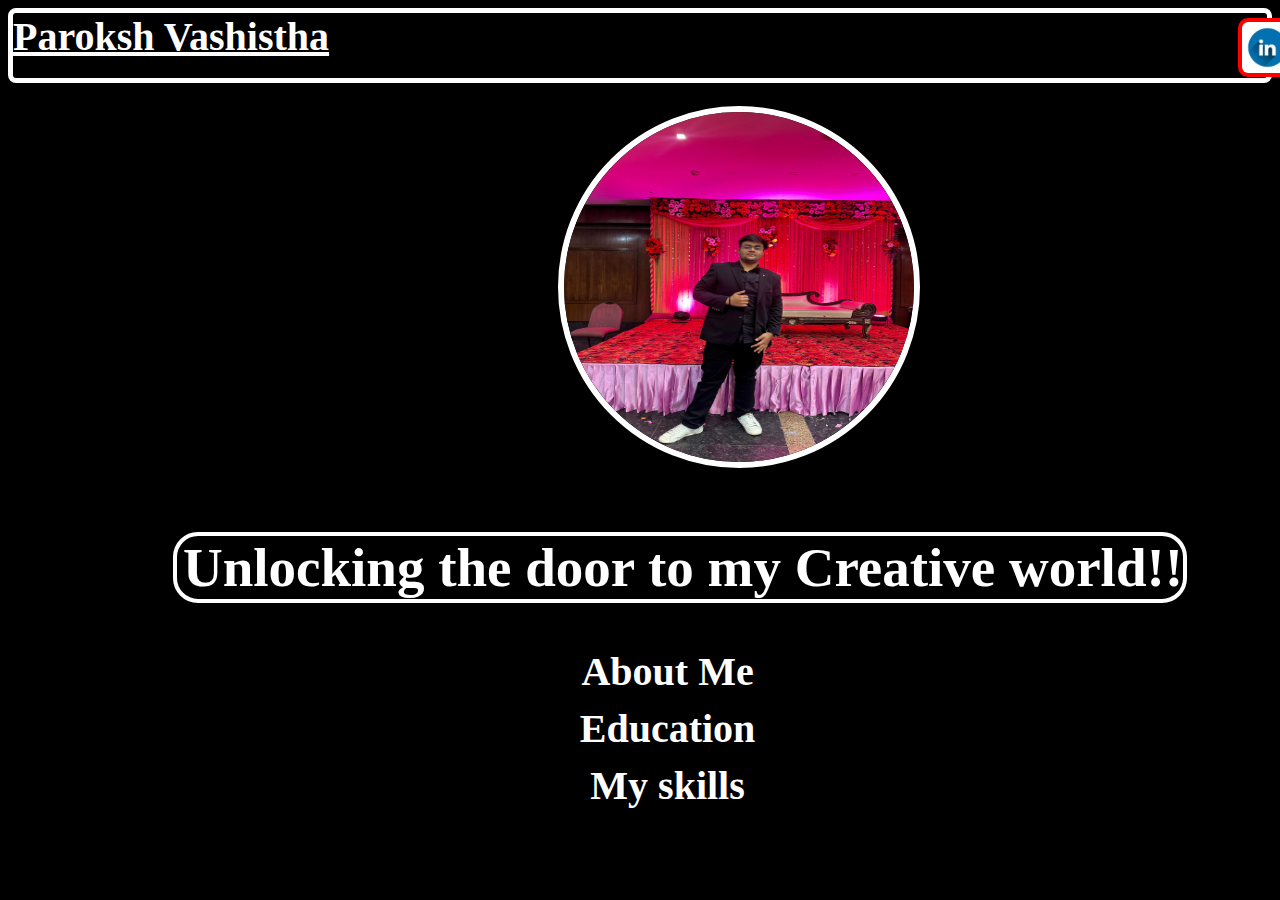
<file: index.html>
<!DOCTYPE html>
<html>

<head>
  <meta charset="utf-8">
  <meta name="viewport" content="width=device-width">
  <title>replit</title>
  <link href="style.css" rel="stylesheet" type="text/css" />
</head>

<body>
<div class="right">
  Paroksh Vashistha
</div>
</body>
  <div class="left">
    <a href="https://www.linkedin.com/in/paroksh-vashistha-6a53691b2/"><img class="pet"src="2.jpg"></a>
    <a href="https://www.instagram.com/paroksh.vashistha_09/"><img class="del"src="3.jpg"></a>
   <a href="https://twitter.com/ParokshV77981"> <img class="sec"src="4.jpg"></a>
  </div>
  <div>
    <div>
    <img class="kris"src="paroksh.photo.jpeg.jpg">
  </div>
  </div>
<div class = "mid">
    <h1 class="time">Unlocking the door to my Creative world!!</h1>
      <div class="age">
      <li><a href="about.html">About Me</a></li>
      <li><a href="education.html">Education</a></li>
      <li><a href="skill.html">My skills</a></li>
    </ul>
</div>
</file>
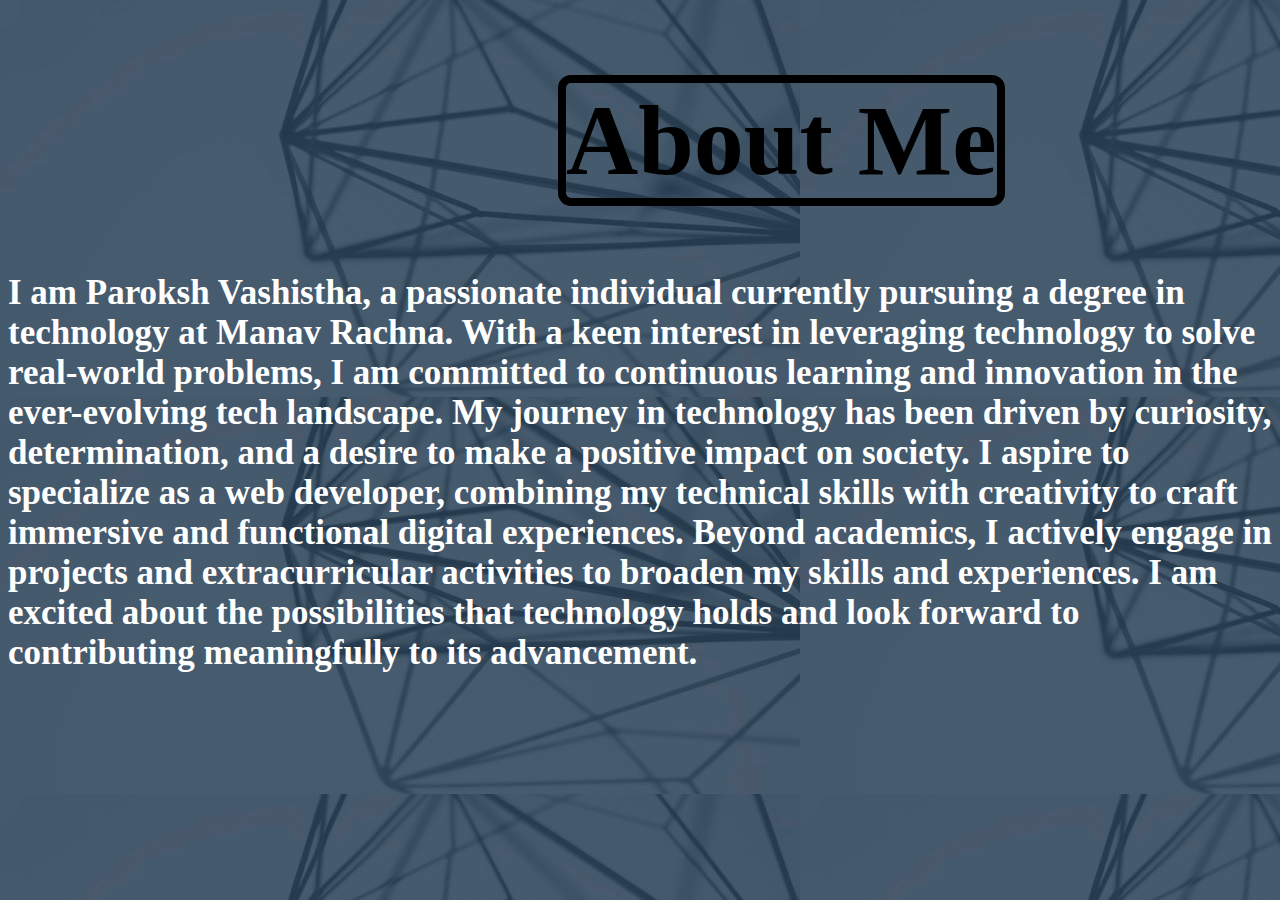
<file: about.html>
<!DOCTYPE html>
<html>

<head>
  <meta charset="utf-8">
  <meta name="viewport" content="width=device-width">
  <title>replit</title>
  <link href="style3.css" rel="stylesheet" type="text/css" />
</head>

<body>
<h1> About Me</h1>
  <div class="temp">
<p1>  I am Paroksh Vashistha, a passionate individual currently pursuing a degree in technology at Manav Rachna. With a keen interest in leveraging technology to solve real-world problems, I am committed to continuous learning and innovation in the ever-evolving tech landscape. My journey in technology has been driven by curiosity, determination, and a desire to make a positive impact on society. I aspire to specialize as a web developer, combining my technical skills with creativity to craft immersive and functional digital experiences. Beyond academics, I actively engage in projects and extracurricular activities to broaden my skills and experiences. I am excited about the possibilities that technology holds and look forward to contributing meaningfully to its advancement.</p1>
  </div>
  </body>
</html>
</file>
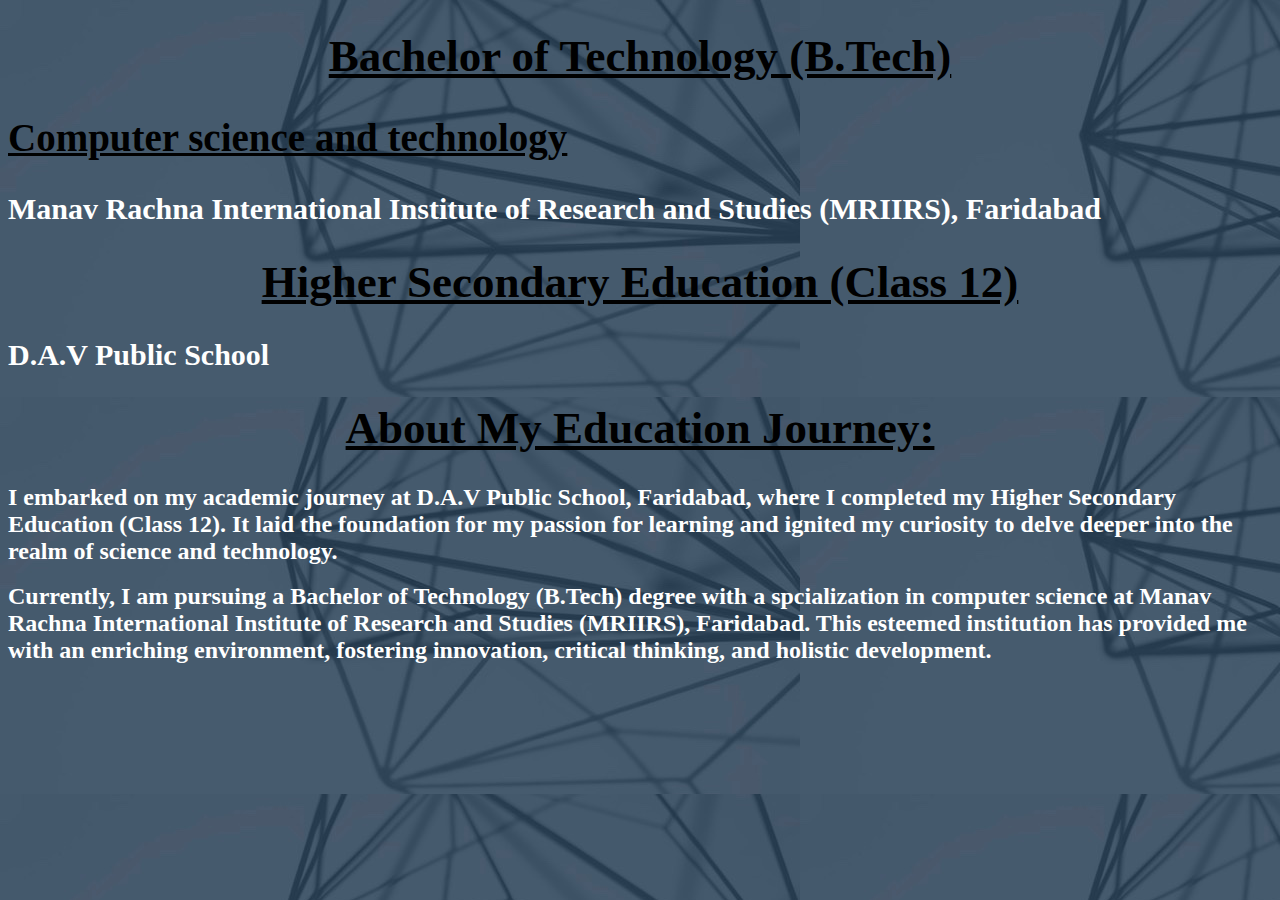
<file: education.html>
<!DOCTYPE html>
<html>

<head>
  <meta charset="utf-8">
  <meta name="viewport" content="width=device-width">
  <title>replit</title>
  <link href="style4.css" rel="stylesheet" type="text/css" />
</head>

<body>
   <h1> Bachelor of Technology (B.Tech)</h1>
  <h2> Computer science and technology</h2>
<h3>Manav Rachna International Institute of Research and Studies (MRIIRS), Faridabad</h3>

<h1>Higher Secondary Education (Class 12)</h1>
<h3>D.A.V Public School</h3>

<h1>About My Education Journey:</h1>

<p1>I embarked on my academic journey at D.A.V Public School, Faridabad, where I completed my Higher Secondary Education (Class 12). It laid the foundation for my passion for learning and ignited my curiosity to delve deeper into the realm of science and technology.</p1>
<br/>
  <br/>

<p2>Currently, I am pursuing a Bachelor of Technology (B.Tech) degree with a spcialization in computer science at Manav Rachna International Institute of Research and Studies (MRIIRS), Faridabad. This esteemed institution has provided me with an enriching environment, fostering innovation, critical thinking, and holistic development.</p2>
</body>
</html>
</file>
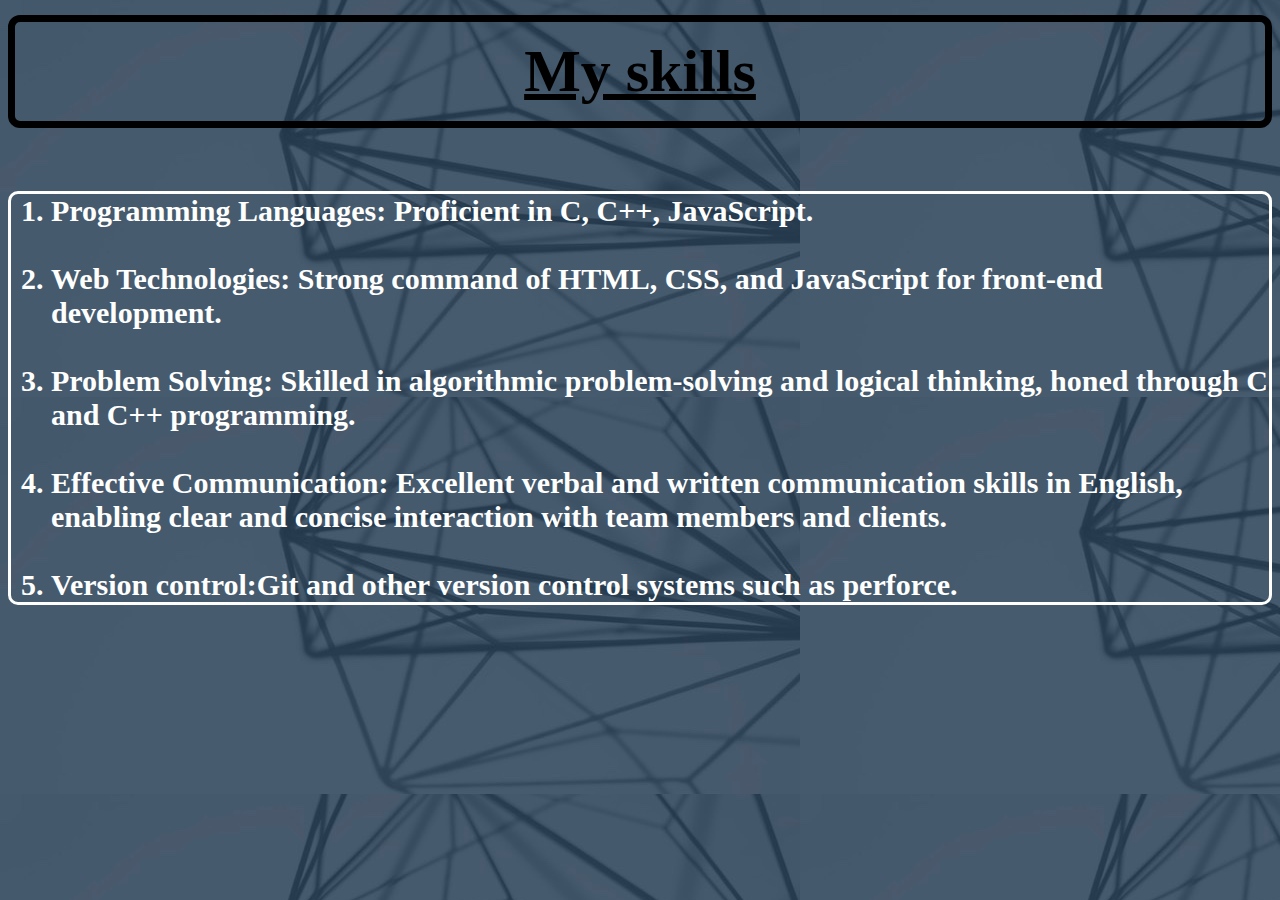
<file: skill.html>
<!DOCTYPE html>
<html>

<head>
  <meta charset="utf-8">
  <meta name="viewport" content="width=device-width">
  <title>replit</title>
  <link href="style2.css" rel="stylesheet" type="text/css" />
</head>

<body>
    <h1> My skills</h1>
</br>
<ol class="age">
  <li>Programming Languages: Proficient in C, C++, JavaScript.</li>
</br>
  <li>Web Technologies: Strong command of HTML, CSS, and JavaScript for front-end development.</li>
</br>
  <li>Problem Solving: Skilled in algorithmic problem-solving and logical thinking, honed through C and C++ programming.</li>
</br>
  <li>Effective Communication: Excellent verbal and written communication skills in English, enabling clear and concise interaction with team members and clients.</li>
</br>
  <li>Version control:Git and other version control systems such as perforce.</li>
</ol>
</body>

</html>
</file>
<file: style.css>
html {
    height: 100%;
    width: 100%;
    background:black;
  }
  .right{
    border:5px solid white;
    border-radius:8px;
    height:65px;
    color:white;
    font-size:40px;
    font-family: "cursive";
    font-weight: bold;
    text-decoration:underline;
  }
   .left{
     display:inlineblock;
      margin-left:1230px;
      width:32%;
     margin-top:-67px;
     height:40px;
   }
  
  .mid{
    text-align: center;
    display:inline-block;
    margin-left:80px; 
    padding:10px;
    margin-top:30px;
    font-size:49px;
    margin-right:15px;
    margin-left:35px;
  }
  .mid li a{
    color:white;
    font-weight:bold;
    font-family:'baloo bhai';
    font-size:30px;
  }
  .age li a{
    text-decoration:none;
    font-size:40px;
    text-align:center;
  }
  .age li a:hover,.age li a:active{
    text-decoration:underline;
    background-color:grey;
    margin:2px solid grey;
    padding:2px 2px;
    border-radius:10px;
    
  }
  h1{
    font-size:55px;
    font-family:'baloo bhai';
    font-weight:bold;
    color:white;
    border:4px solid white;
    margin:6px 
    padding:4px 4px;
    padding-left:6px;
    border-radius:25px;
    text-align:centre;
    margin-left:120px;
    margin-top:20px;
    margin-right:15px;
    
  }
   .del{
    margin-top:-10px;
     padding-top:-10px;
     width:51px;
     border:4px solid red;
     border-radius:10px;
     
     
  }
  .pet{
    border:4px solid red;
    border-radius:10px;
    width:51px;
  }
  .sec{
    height:53px;
    border:4px solid red;
    border-radius:10px;
    width:55px;
  }
  .left .sec:hover,.left .sec:active{
    cursor:pointer;
    background-color:red;
    text-decoration:underline;
  }
  .left .pet:hover,.left .pet:active{
    cursor:pointer;
    background-color:red;
  }
  .left .del:hover,.left .del:active{
    cursor:pointer;
    background-color:red;
  }
  .kris{
    border:6px solid white;
    border-radius:200px;
    width:350px;
    height:350px;
    margin-top:50px;
    margin-left:550px;
  }
  .age{
    margin-left:80px;
  }
</file>
<file: style3.css>
html {
    height: 100%;
    width: 100%;
  }
  html{
   background:url('1.jpg');
  }
  h1{
    font-size:100px;
    font-family:'baloo bhai';
    font-weight:bold;
    color:black;
    border:8px solid black;
    border-radius:13px;
    margin-left:550px;
    display:inline-block;
    
  }
   p1{
    font-size:35px;
    font-family:"cursive";
    font-weight:bold;
    color:white;
  }
</file>
<file: style4.css>
html {
    height: 100%;
    width: 100%;
  }
  html{
    background: url("1.jpg");
  }
  h1{
    font-weight:bold;
    font-size:45px;
    text-align:center;
    text-decoration:underline;
  }
  h2{
    font-size:39px;
    font-family:'baloo bhai';
    text-decoration:underline;
  }
  h3{
    font-size:30px;
    font-family:'cursive';
    color:white;
  }
  p1{
    font-size:24px;
    font-family:"cursive";
    font-weight:bold;
    color:white;
  }
  p2{
     font-size:24px;
    font-family:"cursive";
    font-weight:bold;
    color:white;
  }
</file>
<file: style2.css>
html {
    height: 100%;
    width: 100%;
  }
  html{
    background:url('1.jpg');
  }
  h1{
    font-size:60px;
    border:7px solid black;
    font-family:'baloo bhai';
    font-weight:bold;
    margin:15px auto;
    padding:15px 10px;
    border-radius:12px;
    text-align:center;
    color:black;
    text-decoration: underline;
  }
  .age{
    font-size:30px;
    font-family:'cursive';
    font-weight:bold;
    border:3px solid;
    color:white;
    border-radius:10px;
}
</file>
